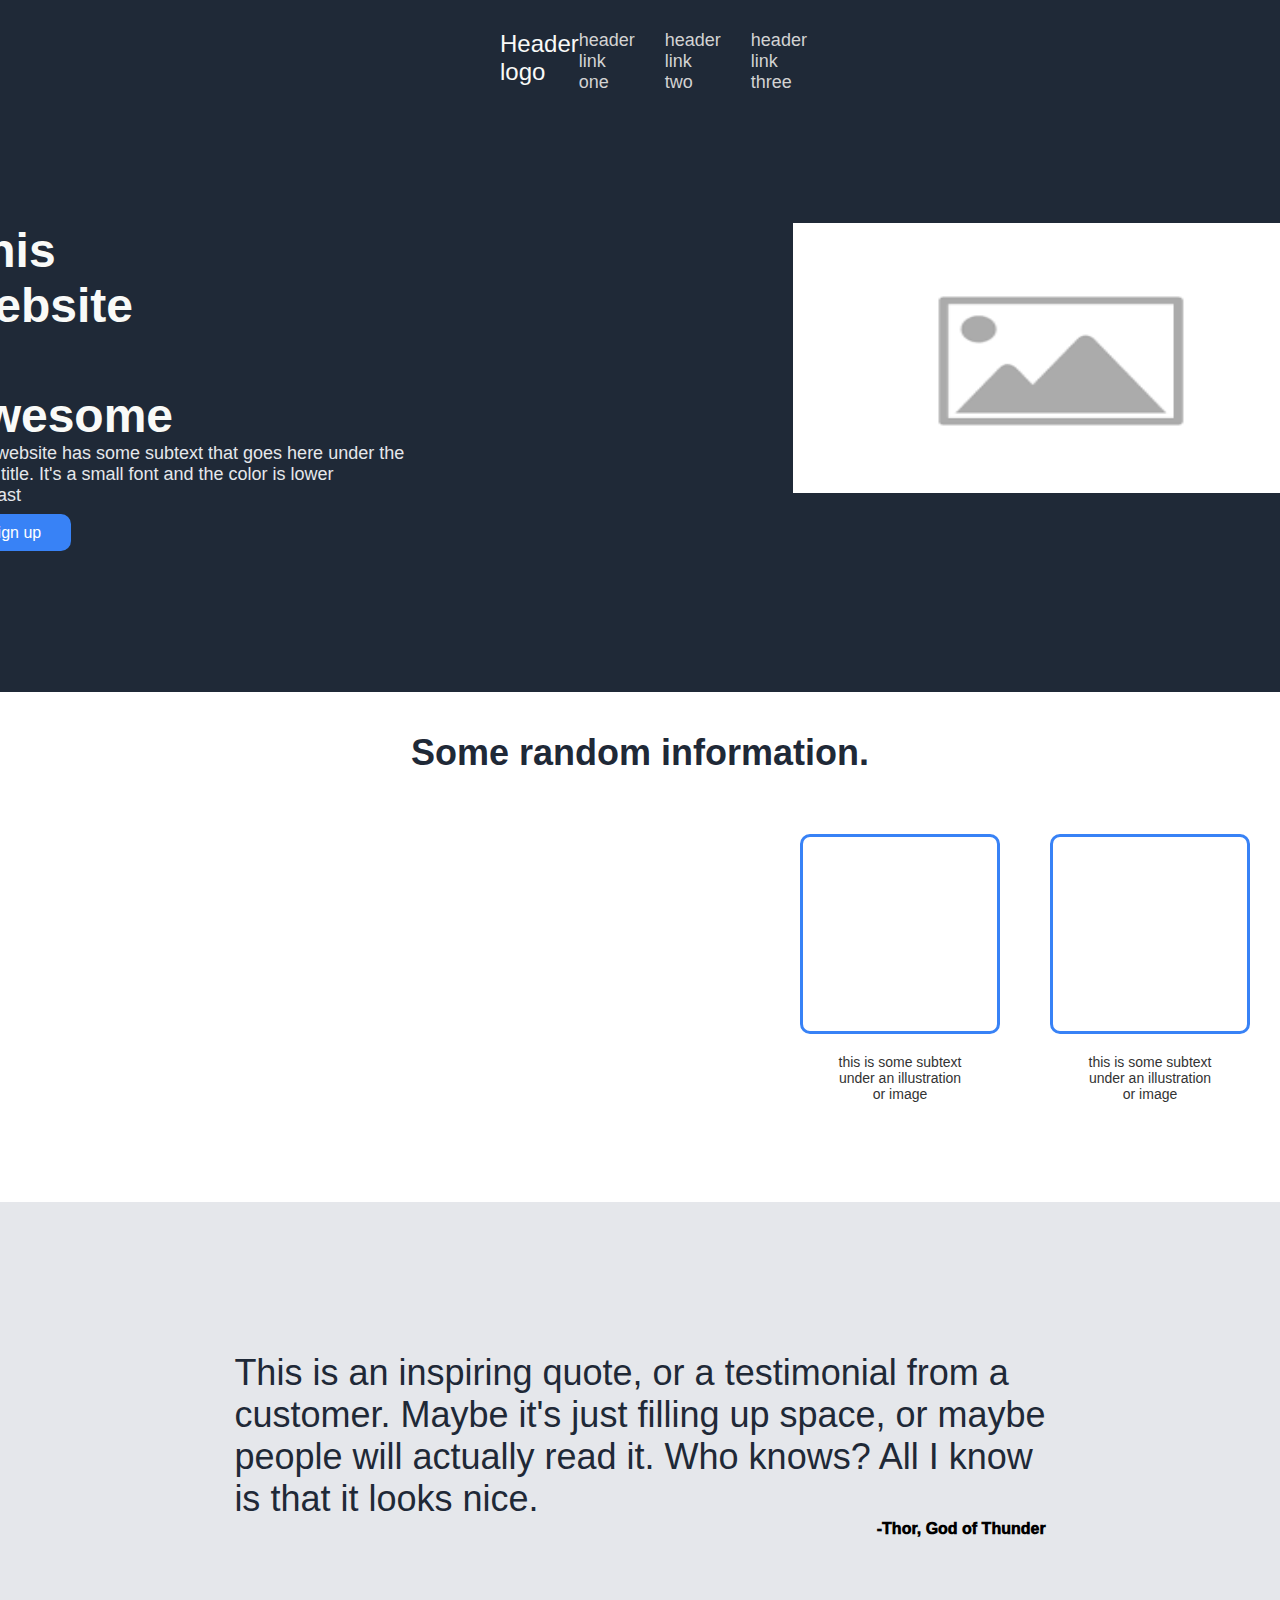
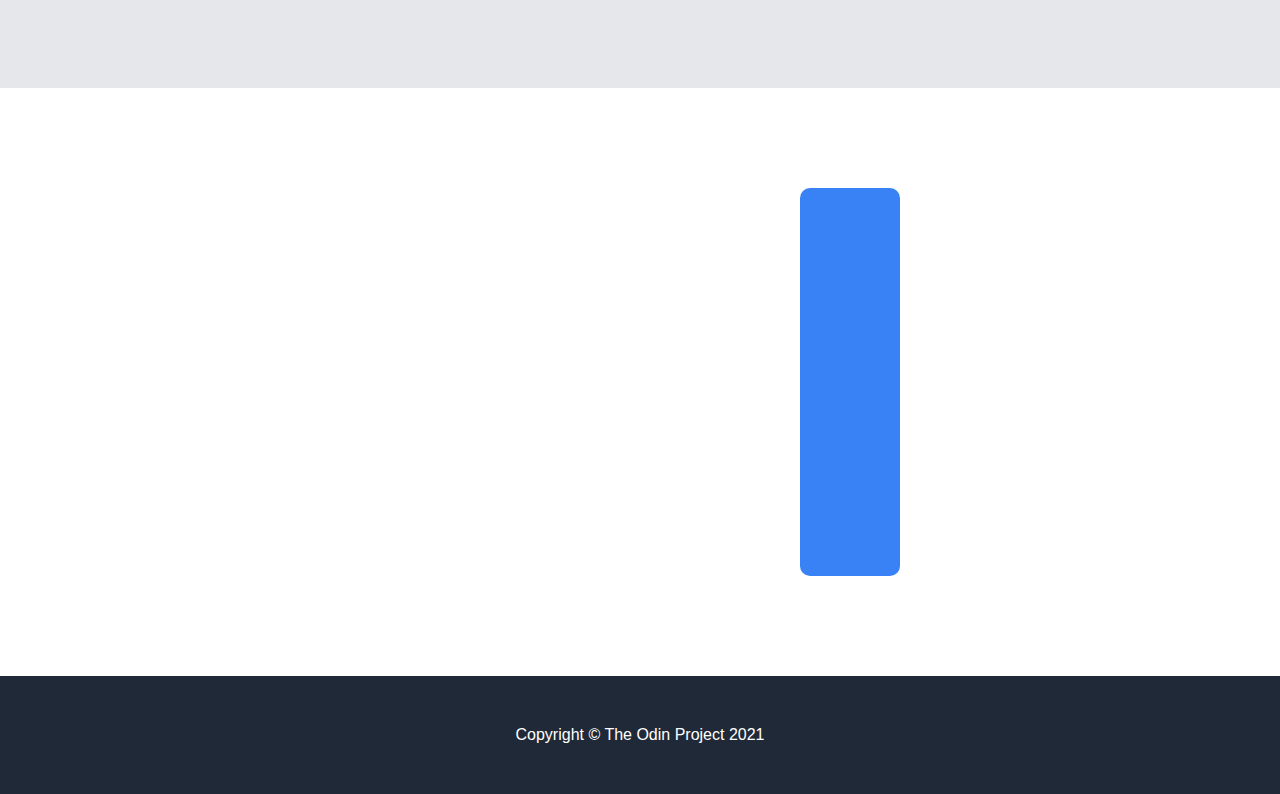
<file: index.html>
<!DOCTYPE html>
<html lang="en">
<head>
    <meta charset="UTF-8">
    <meta name="viewport" content="width=device-width, initial-scale=1.0">
    <link rel="stylesheet" href="styles.css">
    <title>Color Sections Example</title>
</head>
<body>

    <section id="section1">
        <header>
            <div class="logo">Header logo</div>
            <nav>
                <a href="#">header link one</a>
                <a href="#">header link two</a>
                <a href="#">header link three</a>
            </nav>
        </header>
        <div class="container">
            <div class="left">
            <h1>This website is<br> awesome</h1>
            <p>This website has some subtext that goes here under the <br>main title. It's a small font and the color is lower<br> contrast</p>
            <br><a href="#">Sign up</a>
            </div>
            <div class="right">
                <img src="img/images.png" alt="this is a placeholder for an image" width="780" height="270">
                </div>
        </div>
    </section>

    <section id="section2">
        <h1>Some random information.</h1>
            <div class="parent-box">
                <div>
                <div class="box1">

                </div>
                <div class="description1">
                    this is some subtext<br> under an illustration<br> or image
                </div>
                </div>
                <div>
                <div class="box2">

                </div>
                <div class="description2">
                    this is some subtext<br> under an illustration<br> or image
                </div>
                </div>
                <div>
                <div class="box3">

                </div>
                <div class="description3">
                    this is some subtext<br> under an illustration<br> or image                </div>
                </div>
                <div>
                <div class="box4">

                </div>
                <div class="description4">
                    this is some subtext<br> under an illustration<br> or image
                </div>
                </div>
            </div>
    </section>

    <section id="section3">
        <div class="quote">
        <p>This is an inspiring quote, or a testimonial from a<br> customer. Maybe it's just filling up space, or maybe<br> people will actually read it. Who knows? All I know<br> is that it looks nice.</p>
        <div class="writer">-Thor, God of Thunder</div>
        </div>
    </section>

    <section id="section4">
        <div class="section4-container">
        <div class="left">
            <p>Call to action! It's time!</p>
                <br>Sign up for our product by clicking that button right over there!
        </div>
        <div>
            <a class="right" href="#">Sign up</a>
        </div>
        </div>
    </section>
    <footer>
        <p>Copyright © The Odin Project 2021</p>
    </footer>

</body>
</html>
</file>
<file: styles.css>
* {
    margin: 0;
    padding: 0;
    box-sizing: border-box;
}
body, html {
    height: 100%;
    font-family: 'Roboto', sans-serif;
}
body {
    display: flex;
    flex-direction: column;
    height: 100%;

}
#section1 {
    background-color: #1f2937; /* header */
    color: white;
}
header{
    display: flex;
    justify-content: space-between;
    padding: 30px 500px 10px 500px;
    background-color: #1f2937;
    color:white;
    font-family: 'Roboto', sans-serif;
}
.logo{
    font-size: 24px;
    color: #f9faf8;
}
nav{
    display:flex;
    gap:30px;
}
nav a{
    text-decoration: none;
    color: lightgray;
    font-size: 18px;
}
.container{
    display:flex;
    justify-content: center;
    padding: 120px 0px 150px 250px;
}
.container .left h1{
    padding: 0px 620px 0px 0px;
    font-size: 48px;
    color: #f9faf8;
    font-weight: 900;
}
.container .left p{
    padding: 0px 0px 0px 0px;
    font-size: 18px;
    color: #e5e7eb;
}
.container .right img{
    padding: 0px 250px 0px 0px;
}
.container a{
    color: white;
    background-color: #3882f6;
    padding: 10px 30px 10px 30px;
    border-radius: 10px;
    text-decoration: none;
}
#section2 h1{
    text-align: center;
    padding: 40px 0px 40px 0px;
    font-size: 36px;
    color: #1f2937;
    font-weight: 900;
}
.parent-box{
    display: flex;
    gap: 50px;
    padding: 0px 0px 100px 800px;
}
.box1, .box2, .box3, .box4{
    width:200px;
    height:200px;
    border: 3px solid #3882f6;
    margin: 20px auto;
    text-align: center;
    line-height: 200px;
    font-size: 18px;
    border-radius: 10px;
}
.description1, .description2, .description3, .description4{
    text-align: center;
    font-size: 14px;
    color: #333;
}

#section3 {
    background-color: #e5e7eb;
    display: flex;
    justify-content: center;
}
#section3 .quote p{
    font-weight: 300;
    padding: 150px 0px 0px 0px;
    font-size: 36px;
    color: #1f2937;
}
#section3 .writer{
    text-align: right;
    font-weight: 1000;
    padding: 0px 0px 150px 0px;
}
#section4 {
    background-color: #0000;
    width: 100%;
    height: 1000px;
    margin: 100px 0px 100px 0px;
}
#section4 .section4-container{
    display: flex;
    margin: 0px 800px 0px 800px;
    padding: 50px 0px 50px 100px;
    color: white;
    background-color: #3882f6;
    border-radius: 10px;
}
#section4 .left p{
    font-weight: 900;
}
#section4 .right{
    text-decoration: none;
    margin: 0px 0px 0px 100px;
    border: 3px solid white;
    padding: 10px 40px 10px 40px;
    color: white;
    border-radius: 10px;
}

footer {
    background-color: #1f2937; /* footer */
    color: white;
    text-align: center;
    padding: 50px 0px 50px 0px;
}
</file>
